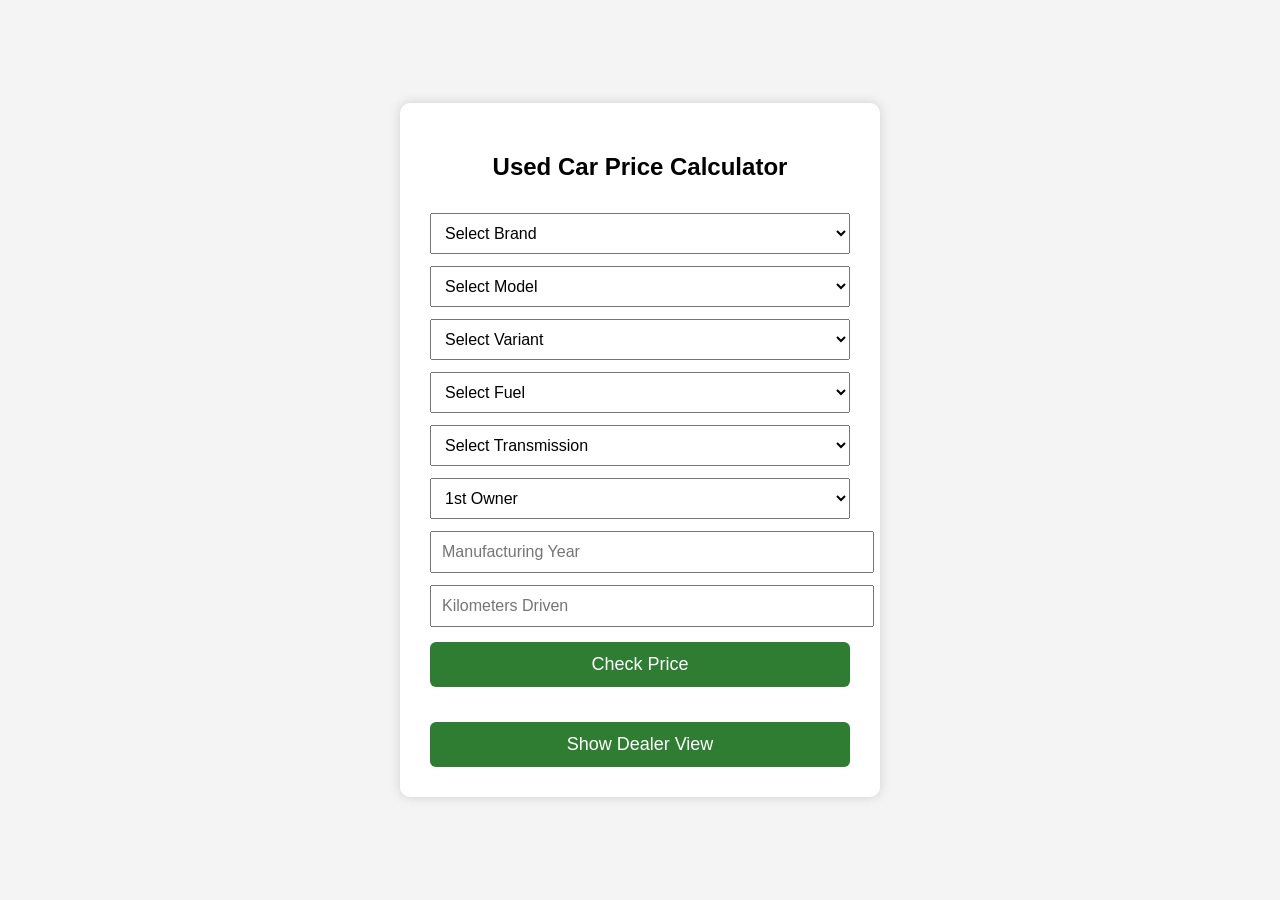
<file: index.html>
<!DOCTYPE html>

<html>

<head>
<title>Used Car Price Calculator</title>

<style>
body{
font-family:Arial;
background:#f4f4f4;
display:flex;
justify-content:center;
align-items:center;
height:100vh;
margin:0;
}

.container{
background:white;
padding:30px;
border-radius:10px;
width:420px;
box-shadow:0 0 12px rgba(0,0,0,0.15);
text-align:center;
}

select,input{
width:100%;
padding:10px;
margin-top:12px;
font-size:16px;
}

button{
width:100%;
padding:12px;
margin-top:15px;
background:#2e7d32;
color:white;
border:none;
font-size:18px;
border-radius:6px;
cursor:pointer;
}

#result{
margin-top:20px;
font-size:18px;
font-weight:bold;
}
</style>

</head>

<body>

<div class="container">

<h2>Used Car Price Calculator</h2>

<select id="brand" onchange="populateModels()">
<option>Select Brand</option>
</select>

<select id="model" onchange="populateVariants()">
<option>Select Model</option>
</select>

<select id="variant" onchange="setCarDetails()">
<option>Select Variant</option>
</select>

<select id="fuel">
<option>Select Fuel</option>
</select>

<select id="transmission">
<option>Select Transmission</option>
</select>

<select id="owners">
<option value="1">1st Owner</option>
<option value="0.93">2nd Owner</option>
<option value="0.85">3rd Owner</option>
<option value="0.75">4th Owner</option>
</select>

<input id="year" type="number" placeholder="Manufacturing Year">

<input id="kms" type="number" placeholder="Kilometers Driven">

<button onclick="calculateValue()">Check Price</button>

<div id="result"></div>

<button onclick="toggleDealer()">Show Dealer View</button>

<div id="dealerBox" style="display:none; margin-top:15px;">
<div id="dealerResult"></div>
    
</div>

<script>

let cars = [];
let selectedCar = null;


/* LOAD DATASET */

document.addEventListener("DOMContentLoaded", loadCars);

async function loadCars(){

const response = await fetch("cars.json");
cars = await response.json();

populateBrands();

}


/* BRAND */

function populateBrands(){

let brands = [...new Set(cars.map(c => c.brand))];

brands.sort();

let dropdown = document.getElementById("brand");

brands.forEach(b => {

let option = document.createElement("option");
option.value = b;
option.text = b;

dropdown.appendChild(option);

});

}


/* MODEL */

function populateModels(){

let brand = document.getElementById("brand").value;

let dropdown = document.getElementById("model");
dropdown.innerHTML = "<option>Select Model</option>";

let models = cars.filter(c => c.brand === brand);

let unique = [...new Set(models.map(c => c.model))];

unique.forEach(m => {

let option = document.createElement("option");
option.value = m;
option.text = m;

dropdown.appendChild(option);

});

}


/* VARIANT */

function populateVariants(){

let brand = document.getElementById("brand").value;
let model = document.getElementById("model").value;

let dropdown = document.getElementById("variant");
dropdown.innerHTML = "<option>Select Variant</option>";

let filtered = cars.filter(c => c.brand === brand && c.model === model);

filtered.forEach(car => {

let option = document.createElement("option");

option.value = JSON.stringify(car);
option.text = car.variant + " (₹" + car.onroad + ")";

dropdown.appendChild(option);

});

}


/* SET DETAILS */

function setCarDetails(){

selectedCar = JSON.parse(document.getElementById("variant").value);

/* fuel dropdown */
let fuelDropdown = document.getElementById("fuel");
fuelDropdown.innerHTML = "<option>" + selectedCar.fuel + "</option>";

/* transmission dropdown */
let transDropdown = document.getElementById("transmission");
transDropdown.innerHTML = "<option>" + selectedCar.transmission + "</option>";

}


/* DEPRECIATION */

function depreciation(price, age){

let value = price;

for(let i=1;i<=age;i++){

if(i==1) value*=0.82;
else if(i==2) value*=0.88;
else if(i==3) value*=0.90;
else if(i==4) value*=0.92;
else if(i==5) value*=0.93;
else value*=0.95;

}

return value;

}


/* KM FACTOR */

function kmFactor(km){

if(km<20000) return 1.03;
if(km<40000) return 1;
if(km<60000) return 0.97;
if(km<80000) return 0.94;
if(km<100000) return 0.90;
if(km<130000) return 0.85;

return 0.80;

}


function toggleDealer(){

let box = document.getElementById("dealerBox");

if(box.style.display === "none"){
box.style.display = "block";
}else{
box.style.display = "none";
}

}

/* CALCULATOR */

function calculateValue(){

if(!selectedCar){

document.getElementById("result").innerHTML="Select a variant";
return;

}

let year = document.getElementById("year").value;
let km = document.getElementById("kms").value;
let owners = document.getElementById("owners").value;

let age = new Date().getFullYear() - year;


/* NEW LOGIC */

let depValue = depreciation(selectedCar.ex_showroom, age);

let marketValue = selectedCar.onroad * Math.pow(0.85, age);

let value = (depValue + marketValue) / 2;

/* DEALER CALCULATIONS */

let marketPrice = value;

/* dealer typically buys at 85–88% */

let dealerBuy = marketPrice * 0.87;

/* dealer listing slightly higher */

let listingPrice = marketPrice * 1.05;

/* margin */

let margin = ((listingPrice - dealerBuy) / dealerBuy) * 100;


/* adjustments */

value *= kmFactor(km);
value *= owners;


/* result */

let min = Math.round(value * 0.95);
let max = Math.round(value * 1.05);

document.getElementById("result").innerHTML =
"Estimated Market Price: ₹" + min + " – ₹" + max;

document.getElementById("dealerResult").innerHTML =

"Dealer Buy Price: ₹" + Math.round(dealerBuy) +
"<br>Listing Price: ₹" + Math.round(listingPrice) +
"<br>Margin: " + margin.toFixed(1) + "%";

}

</script>

</body>

</html>
</file>
